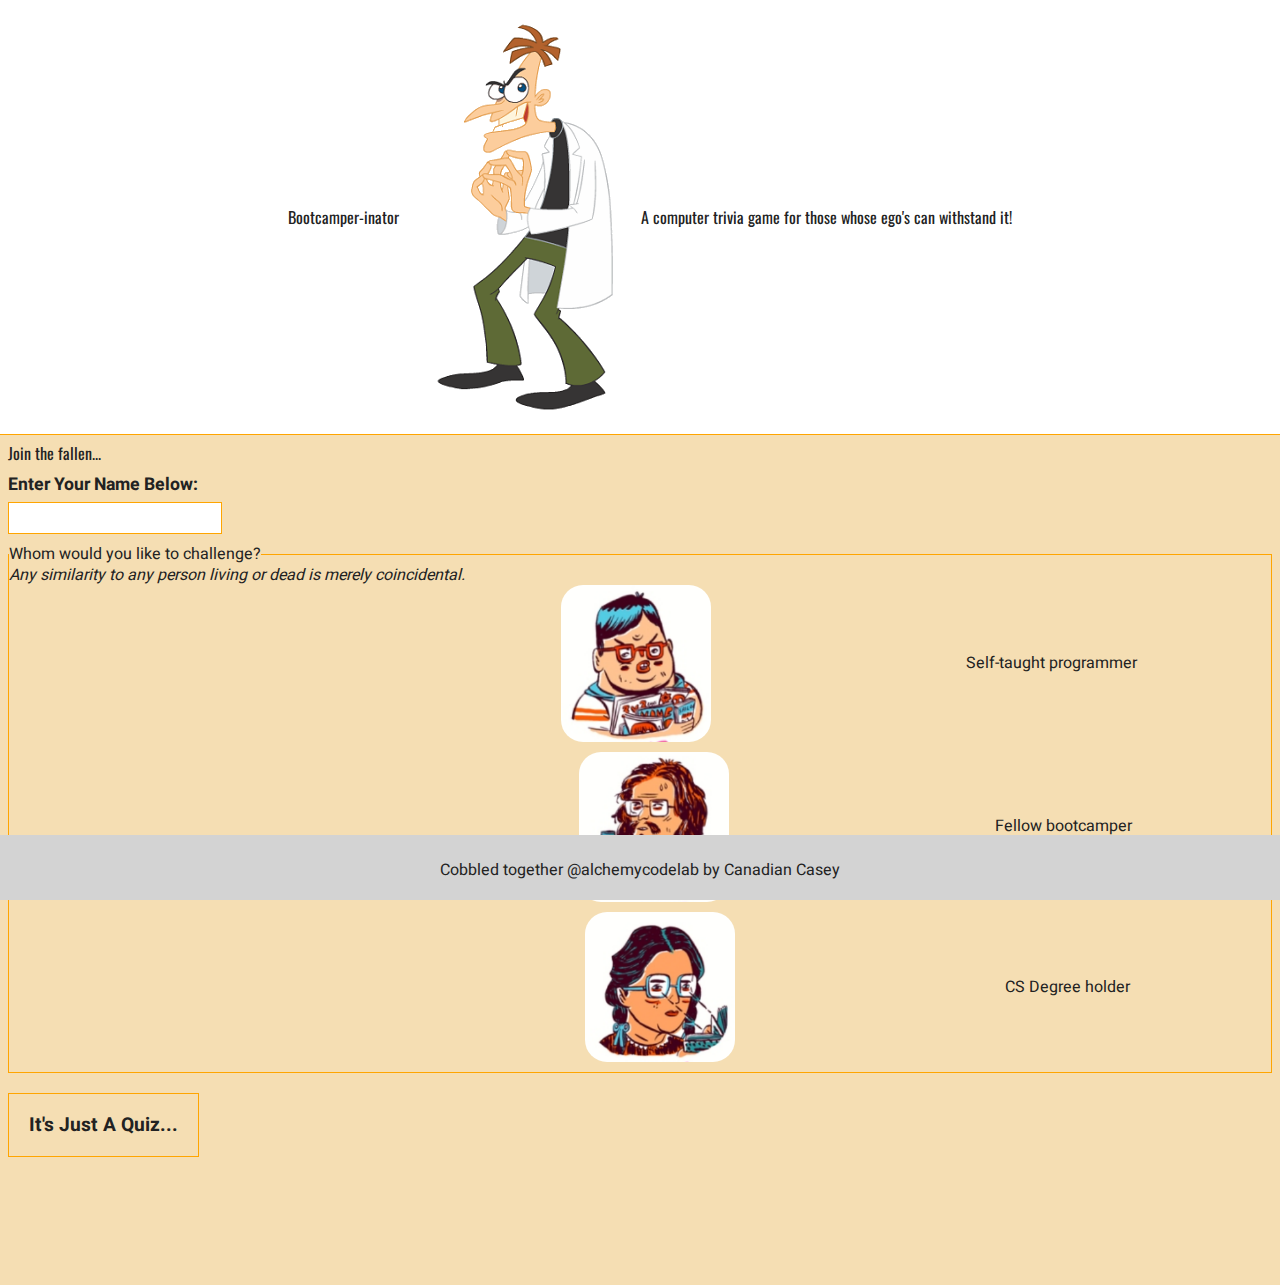
<file: index.html>
<!DOCTYPE html>
<html lang="en">
<head>
    <meta charset="UTF-8">
    <meta name="viewport" content="width=device-width, initial-scale=1.0">
    <title>Bootcamp-inator</title>
    <link rel="stylesheet" href="./common/_resets.css">
    <link rel="stylesheet" href="./common/main.css">
    <link rel="stylesheet" href="./home/home.css">
</head>
<body>
    <script type="module" src="./common/header.js"></script>
    <header></header>
    
    <main>
        <h2>
            Join the fallen...
        </h2>
        <form id="user-sign-up">
            <p class="text-prompt">
                <label for="name">Enter Your Name Below:</label>
                <input id="name" name="name" required>
            </p>
            <fieldset>
                <legend>Whom would you like to challenge?</legend>
                <i>Any similarity to any person living or dead is merely coincidental.</i>
                <p id="avatars">
                    <label>
                        <input type="radio" name="opponent" required value="boss1">
                        <img id="boss1-img" src="assets/images/bc-nerd.png">
                        Self-taught programmer
                    </label>
                    <label>
                        <input type="radio" name="opponent" required value="boss2" disabled>
                        <img id="boss2-img" src="assets/images/alchemy-nerd.png">
                        Fellow bootcamper
                    </label>
                    <label>
                        <input type="radio" name="opponent" required value="boss3" disabled>
                        <img id="boss3-img" src="assets/images/trivia-nerd.png">
                        CS Degree holder
                    </label>
                </p>
            </fieldset>
            <button>It's Just A Quiz...</button>
        </form>
    </main>

    <footer>
        <cite>
            Cobbled together @<a href="https://www.alchemycodelab.com/">alchemycodelab</a> by Canadian Casey
        </cite>
    </footer>

    <script type="module" src="./home/home.js"></script>
</body>
</html>
</file>
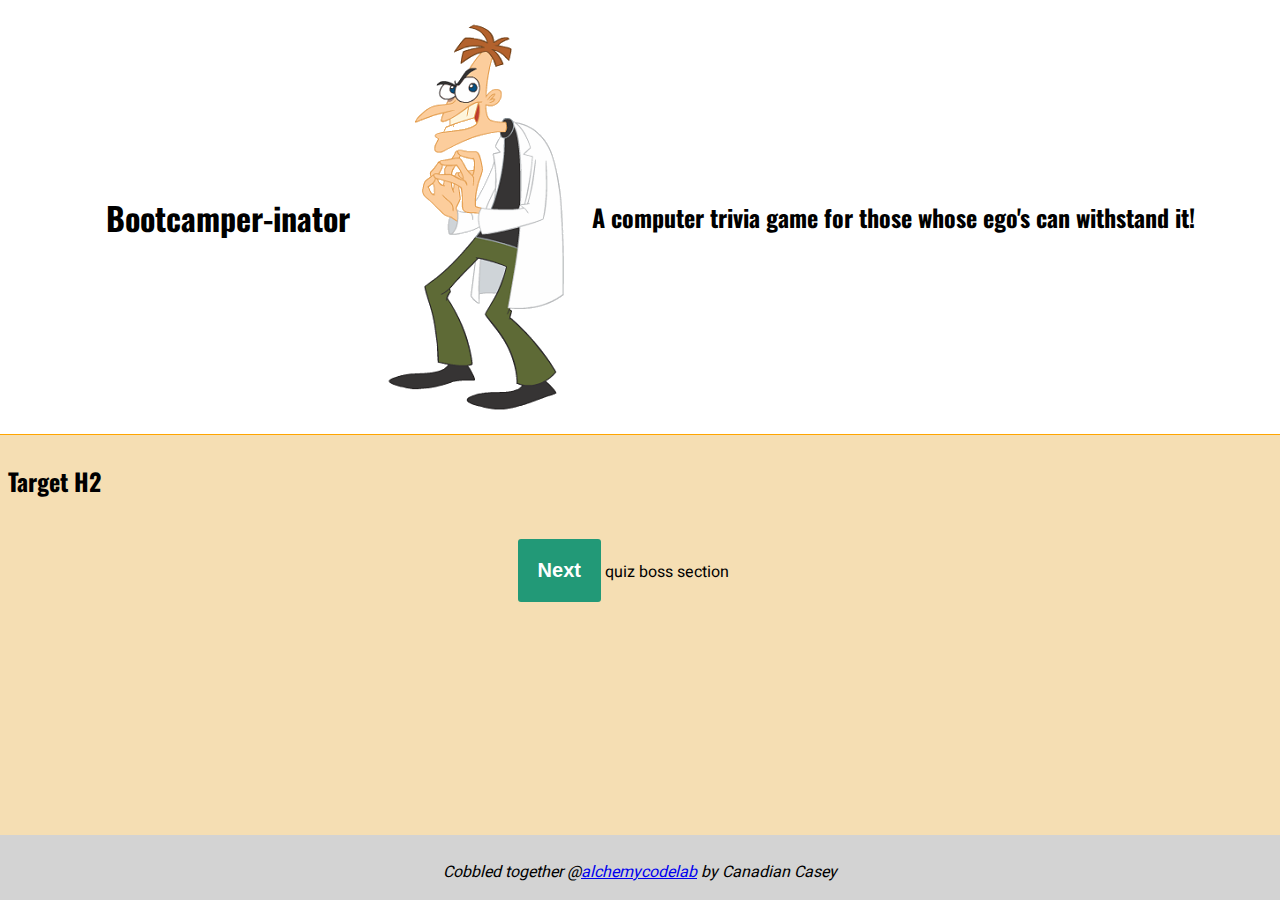
<file: quiz/index.html>
<!DOCTYPE html>
<html lang="en">
<head>
    <meta charset="UTF-8">
    <meta name="viewport" content="width=device-width, initial-scale=1.0">
    <title>Bootcamp-inator Quiz</title>
    <link rel="stylesheet" href="../common/main.css">
    <link rel="stylesheet" href="../home/home.css">
    <link rel="stylesheet" href="./quiz.css">
</head>
<body>
    <script type="module" src="../common/header.js"></script>
    <header></header>
    <!-- <header>
        <h1>Bootcamper-inator</h1>
        <img src="../assets/images/Heinz_Doofenshmirtz.png" alt="Heinz Doofenshmirtz">
        <h2>A computer trivia game for those whose ego's can withstand it!</h2>
    </header> -->
    
    <main>
        <h2 id="quiz-header-h2">
            Target H2 
        </h2>
        <!-- https://codepen.io/s-ammar/pen/JOYdje -->
        <div id="quiz"></div>
        <button id="submit">Next</button>
        <div id="quiz-boss">quiz boss section</div>
        <div id="results"></div>
    </main>

    <footer>
        <cite>
            Cobbled together @<a href="https://www.alchemycodelab.com/">alchemycodelab</a> by Canadian Casey
        </cite>
    </footer>

    <script type="module" src="./quiz.js"></script>
</body>
</html>
</file>
<file: common/main.css>
@import url('https://fonts.googleapis.com/css?family=Heebo|Oswald');

body {
    font-family: 'Heebo', "Segoe UI", Candara, "Bitstream Vera Sans", "DejaVu Sans", "Bitstream Vera Sans", "Trebuchet MS", Verdana, "Verdana Ref", sans-serif;
    background: wheat;
    margin: 0;
}

h1, h2 {
    font-family: 'Oswald';
}

* {
    box-sizing: border-box;
}

.hidden {
    display: none;
}

header, main {
    padding: 8px;
}

header {
    display: flex;
    align-items: center;
    justify-content: space-around;
    background: white;
    border-bottom: 1px solid orange;
}

h1 {
    margin: 0 20px;
    flex-grow: 2;
}

footer {
    position: fixed;
    bottom: 0;
    left: 0; right: 0;
    height: 65px;
    background: lightgrey;
    text-align: center;
    padding-top: 25px;
}

main {
    margin-bottom: 100px;
}


input, fieldset, button {
    border: 1px solid orange;
}

button {
    margin: 20px 0;
    padding: 20px;
    font-size: 1.2em;
    font-weight: bolder;
}

#header-div {
    display: flex;
    align-items: center;
    justify-content: space-around;
    background: white;
    margin: 12px;
}
</file>
<file: home/home.css>
.text-prompt {
    display: block;
    margin: 10px 0;
}

.text-prompt label {
    display: block;
    margin-bottom: 5px;
    font-size: 1.1em;
    font-weight: bolder;
}

.text-prompt input {
    display: block;
    padding: 5px;
    font-size: 1.1em;
}

#avatars {
    /* display: flex; */
    display: block;
    /* align-items: center;
    flex-wrap: wrap; */
}

#avatars label {
    display: flex;
    align-items: center;
    justify-content: space-around;
    margin: 0 10px 10px;
}

#avatars input, #avatars img {
    margin: 0 7px;
    width: 25%;
    max-width: 150px;
    border-radius: 22px;
    height: auto;
}

input[type="radio"] {
    visibility: hidden;
}

input[type="radio"]:checked+img {
    border: 5px solid blue;
    margin: -5px;
}

/* label {
    display: block;
} */
</file>
<file: quiz/quiz.css>
HTML CSS JS 

    Result 

EDIT ON

body{
    font-size: 20px;
    font-family: sans-serif;
    color: #333;
}
.question{
    font-weight: 600;
}
.answers {
    margin-bottom: 20px;
}
#submit{
    font-family: sans-serif;
    font-size: 20px;
    background-color: #297;
    color: #fff;
    border: 0px;
    border-radius: 3px;
    padding: 20px;
    cursor: pointer;
    margin-bottom: 20px;
}
#submit:hover{
    background-color: #3a8;
}

ul {
    list-style: circle;
    margin: 0;
    padding: 0;
}

li {
    float: none;
}

input[type="radio"] {
    visibility: visible;
}

label {
    display: block;
    margin: 0 12px;
    cursor: pointer;
}

#quiz {
    display: inline-block;
    width: 40%;
}

#quiz-boss {
    display: inline-block;
    width: 40%;
}

#quiz-boss > label > input[type="radio"] {
    /* list-style-type : none; */
    /* visibility: hidden; */
}

#quiz-boss > label + input:checked {
    background: rgb(11, 150, 115);
}
</file>
<file: common/_resets.css>
@import './normalize.css';
@import './reset.local.css';
@import './typography.css';
</file>
